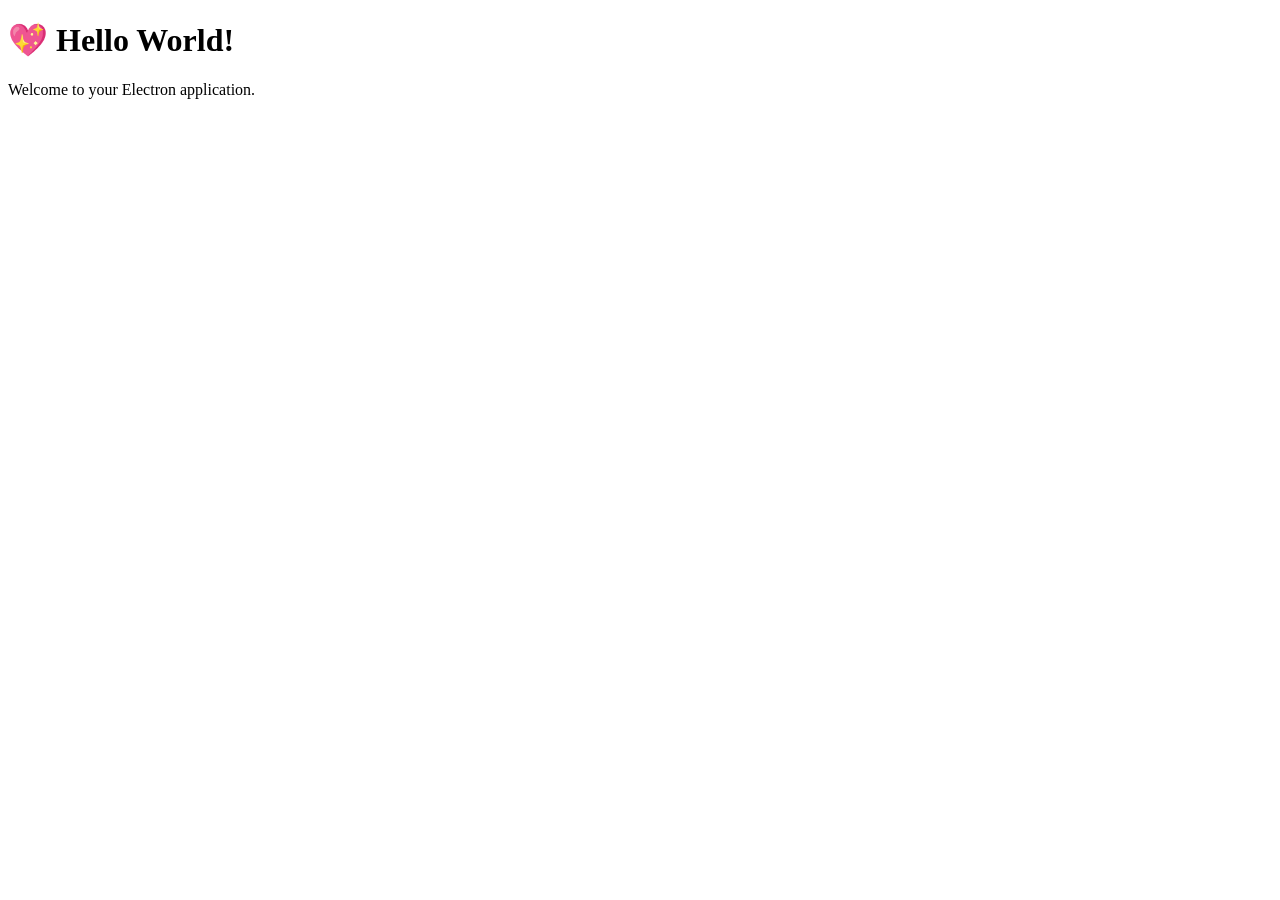
<file: Desktop/controle_coleta-main/controle_coleta-main/teste-forge/src/index.html>
<!doctype html>
<html>
  <head>
    <meta charset="UTF-8" />
    <title>Hello World!</title>

  </head>
  <body>
    <h1>💖 Hello World!</h1>
    <p>Welcome to your Electron application.</p>
  </body>
</html>
</file>
